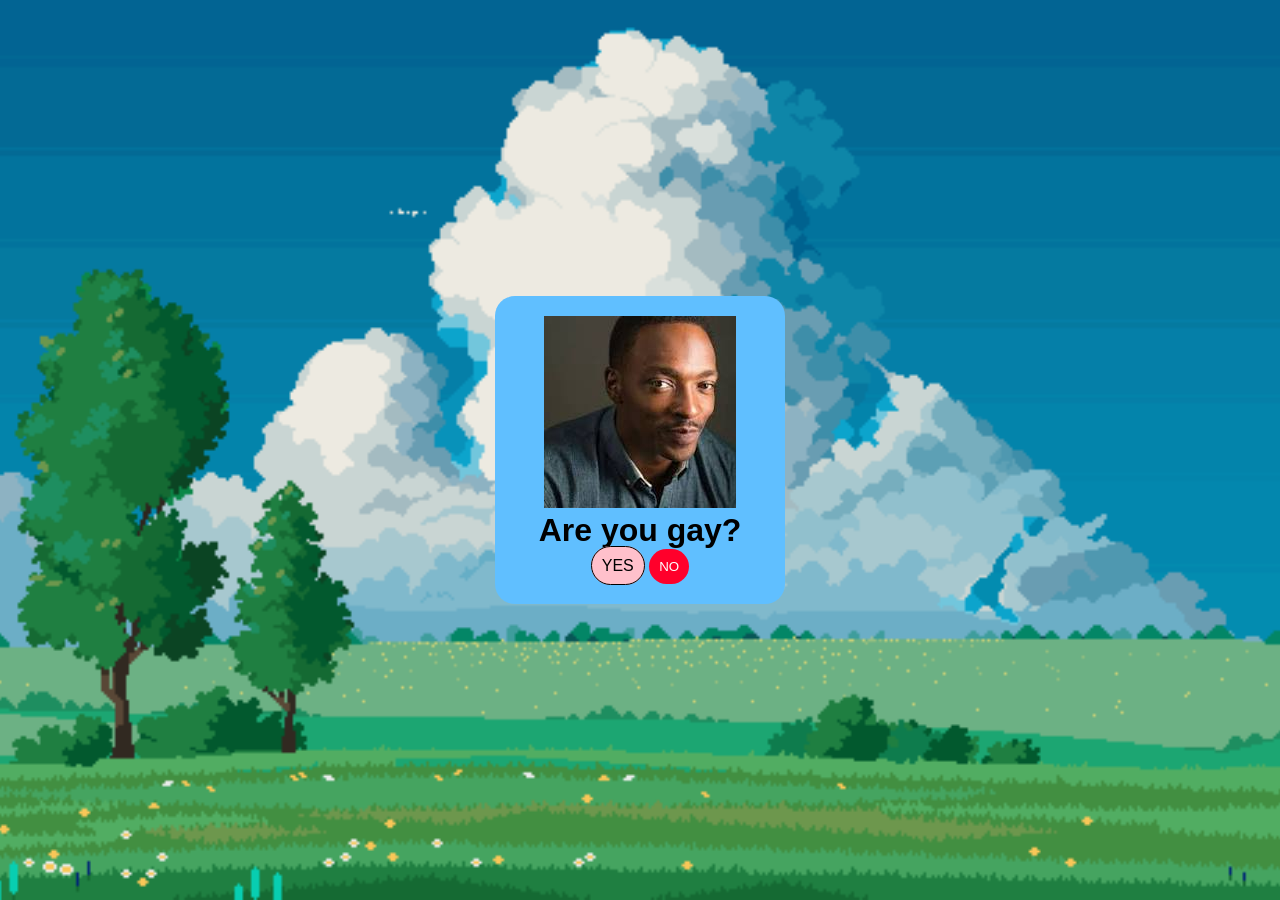
<file: index.html>
<!DOCTYPE html>
<html lang="en">
<head>
    <meta charset="UTF-8">
    <meta name="viewport" content="width=device-width, initial-scale=1.0">
    <title>Document</title>
    <link rel="stylesheet" href="style.css">
</head>
<body>

    <div class="container">  
        <img src="images.jpg" alt="">
        <h1>Are you gay?</h1>
        <a href="secondpage.html"  id="yes">YES</a>
        <button id="No">NO</button>
    </div>
    <script src="index.js"></script>
</body>
</html>
</file>
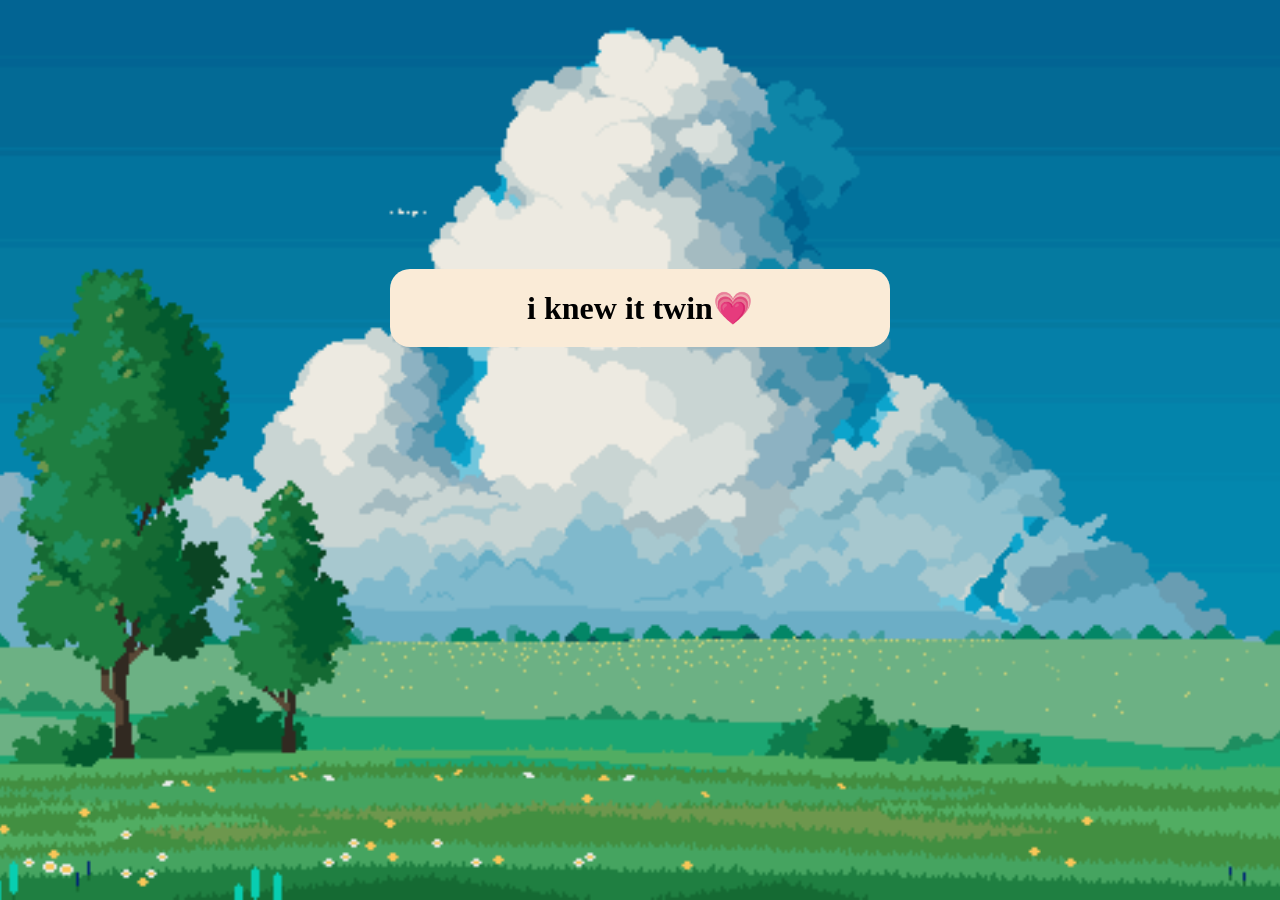
<file: secondpage.html>
<!DOCTYPE html>
<html lang="en">
<head>
    <meta charset="UTF-8">
    <meta name="viewport" content="width=device-width, initial-scale=1.0">
    <title>Document</title>
    <link rel="stylesheet" href="second.css">
</head>
<body>
    <div>
        <h1>i knew it twin💗</h1>
          <iframe 
            width="500" 
            height="280" 
            src="https://www.youtube.com/embed/BdTGkd_sbNs" 
            allowfullscreen 
            style="border-radius: 12px; border: none;">
        </iframe>

</body>
</html>
</file>
<file: style.css>
*{
    margin: 0;
    padding: 0;
    font-family: Verdana, Geneva, Tahoma, sans-serif;
}
body{
    background-image: url('simple_natural_landscape_free_pixel_art_background.png');
    background-repeat: no-repeat;
    background-position: center;
    background-size: cover;
    height: 100vh;
    align-items: center;
    justify-content: center;
    display: flex;
    overflow: hidden;
}
.container{
    align-items: center;
    background-color: rgb(96, 191, 255);
    border: none;
    border-radius: 20px;
    padding: 20px;
    width: 250px;
    text-align: center;
    justify-content: center;

}
a{
    text-decoration: none;
}
#yes{
    background-color: pink;
    border: 1px solid black;
    border-radius: 40px;
    color: rgb(0, 0, 0);
    padding: 10px;
    transition: all 0.2s;
}
#No{
    background-color: rgb(255, 0, 43);
    border: none;
    border-radius: 40px;
    color: white;
    padding: 10px;
    transition: all 0.2s;
}
</file>
<file: second.css>
*{
    margin: 0;
    padding: 0;
}
body{
    background-image: url('simple_natural_landscape_free_pixel_art_background.png');
    background-repeat: no-repeat;
    background-position: center;
    background-size: cover;
    height: 100vh;
    align-items: center;
    justify-content: center;
    display: flex;
}
h1{
    text-align: center;
    background-color: antiquewhite;
    border-radius: 20px;
    padding: 20px;
    
}
</file>
